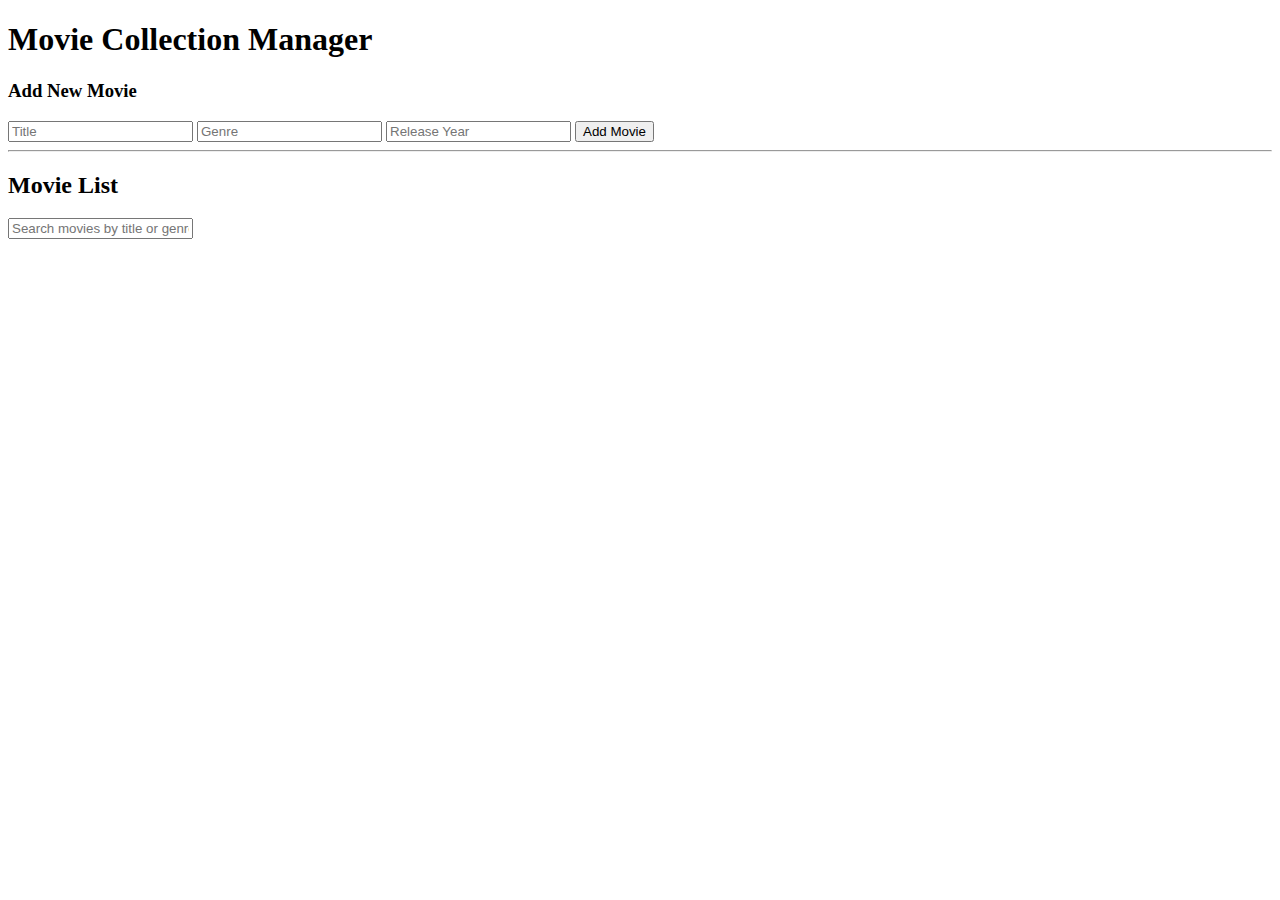
<file: full stack/index.html>
<!DOCTYPE html>
<html lang="en">
	<head>
		<meta charset="UTF-8">
		<title>Movie Manager</title>
	</head>
	<body>
		<h1>Movie Collection Manager</h1>
		<form id="add-movie-form">
			<h3>Add New Movie</h3>
			<input type="text" id="title" placeholder="Title" required>
			<input type="text" id="genre" placeholder="Genre">
			<input type="number" id="year" placeholder="Release Year" required>
			<button type="submit">Add Movie</button>
		</form>
		<hr>
		<h2>Movie List</h2>
		<input type="text" id="search-input" placeholder="Search movies by title or genre">
		<div id="movie-list">
		</div>
		<script src="script.js"></script>
	</body>
</html>
</file>
